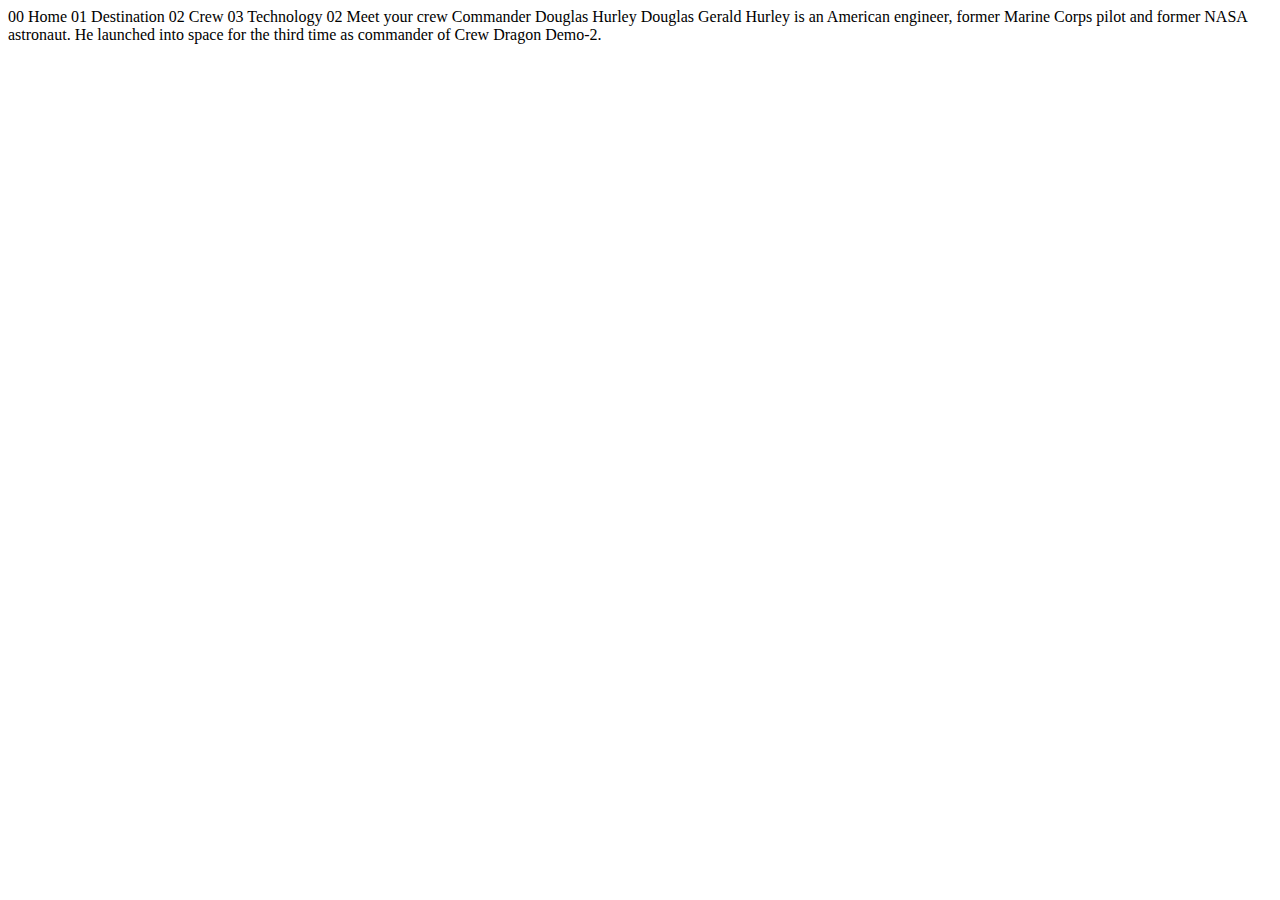
<file: starter-code/crew-commander.html>
<!DOCTYPE html>
<html lang="en">
<head>
  <meta charset="UTF-8">
  <meta name="viewport" content="width=device-width, initial-scale=1.0">

  <link rel="icon" type="image/png" sizes="32x32" href="./assets/favicon-32x32.png">
  
  <title>Frontend Mentor | Space tourism website</title>
</head>
<body>

  00 Home
  01 Destination
  02 Crew
  03 Technology

  02 Meet your crew

  Commander
  Douglas Hurley

  Douglas Gerald Hurley is an American engineer, former Marine Corps pilot 
  and former NASA astronaut. He launched into space for the third time as 
  commander of Crew Dragon Demo-2.
</body>
</html>
</file>
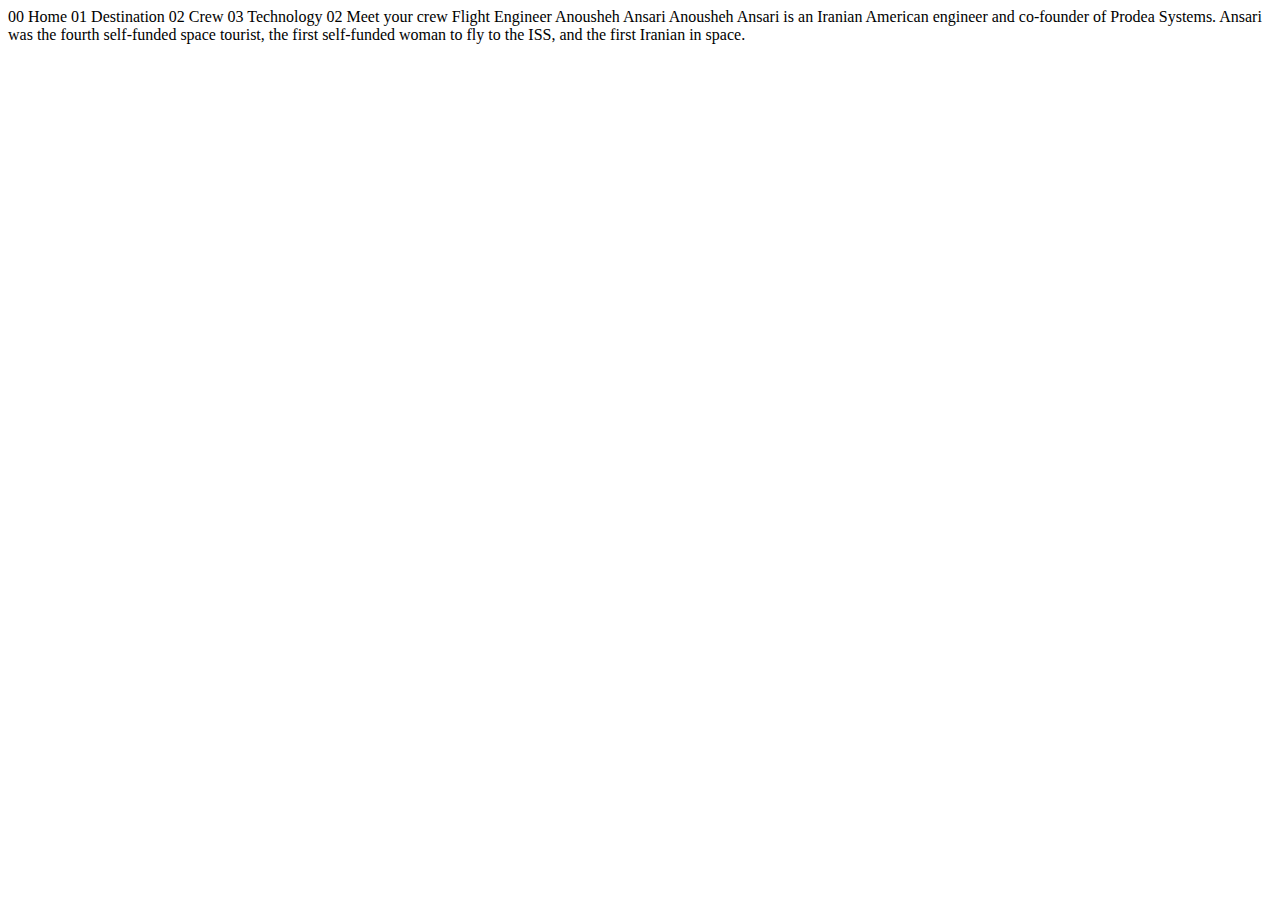
<file: starter-code/crew-engineer.html>
<!DOCTYPE html>
<html lang="en">
<head>
  <meta charset="UTF-8">
  <meta name="viewport" content="width=device-width, initial-scale=1.0">

  <link rel="icon" type="image/png" sizes="32x32" href="./assets/favicon-32x32.png">
  
  <title>Frontend Mentor | Space tourism website</title>
</head>
<body>

  00 Home
  01 Destination
  02 Crew
  03 Technology

  02 Meet your crew

  Flight Engineer
  Anousheh Ansari

  Anousheh Ansari is an Iranian American engineer and co-founder of Prodea Systems. 
  Ansari was the fourth self-funded space tourist, the first self-funded woman to 
  fly to the ISS, and the first Iranian in space. 
</body>
</html>
</file>
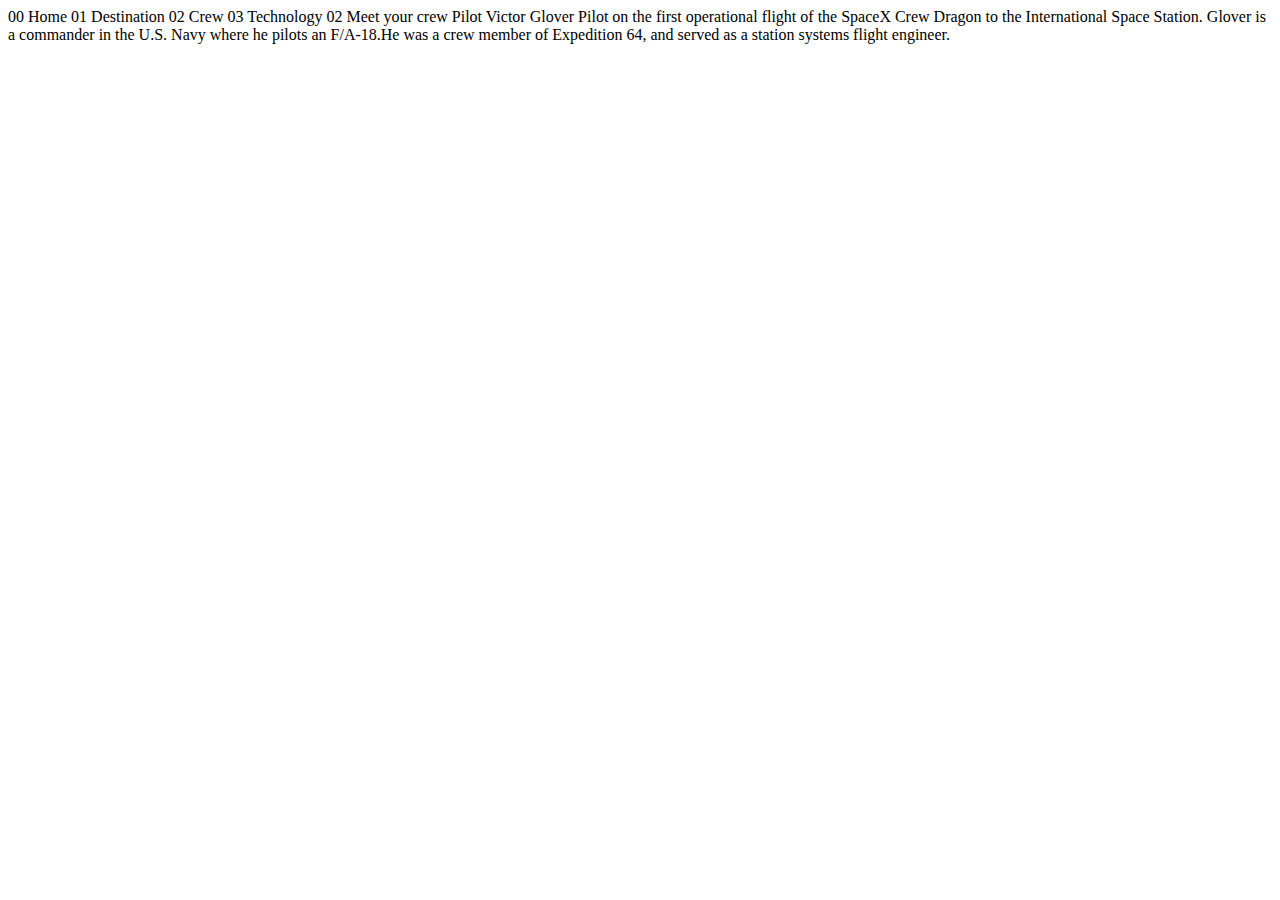
<file: starter-code/crew-pilot.html>
<!DOCTYPE html>
<html lang="en">
<head>
  <meta charset="UTF-8">
  <meta name="viewport" content="width=device-width, initial-scale=1.0">

  <link rel="icon" type="image/png" sizes="32x32" href="./assets/favicon-32x32.png">
  
  <title>Frontend Mentor | Space tourism website</title>
</head>
<body>

  00 Home
  01 Destination
  02 Crew
  03 Technology

  02 Meet your crew

  Pilot
  Victor Glover

  Pilot on the first operational flight of the SpaceX Crew Dragon to the 
  International Space Station. Glover is a commander in the U.S. Navy where 
  he pilots an F/A-18.He was a crew member of Expedition 64, and served as a 
  station systems flight engineer. 
</body>
</html>
</file>
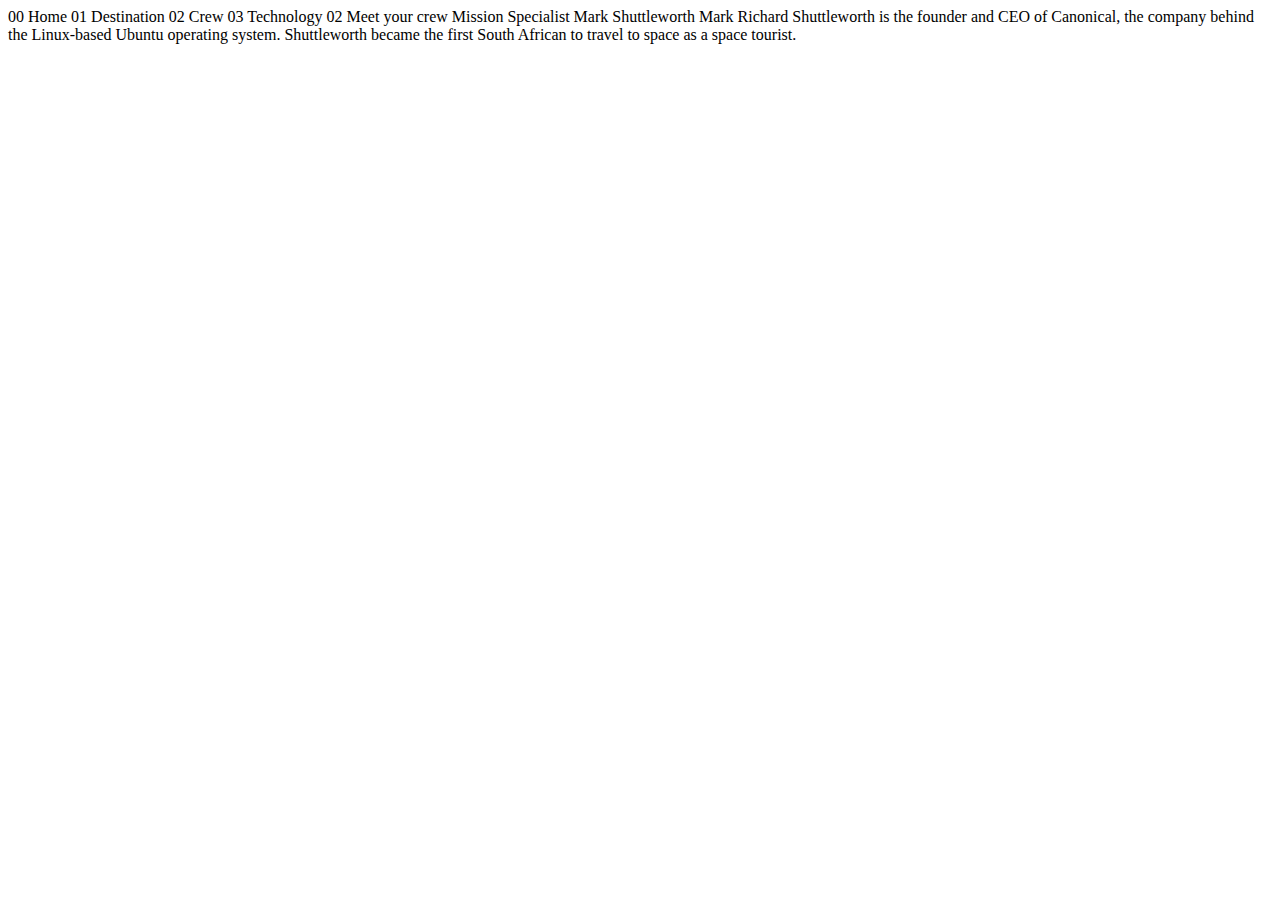
<file: starter-code/crew-specialist.html>
<!DOCTYPE html>
<html lang="en">
<head>
  <meta charset="UTF-8">
  <meta name="viewport" content="width=device-width, initial-scale=1.0">

  <link rel="icon" type="image/png" sizes="32x32" href="./assets/favicon-32x32.png">
  
  <title>Frontend Mentor | Space tourism website</title>
</head>
<body>

  00 Home
  01 Destination
  02 Crew
  03 Technology

  02 Meet your crew

  Mission Specialist
  Mark Shuttleworth

  Mark Richard Shuttleworth is the founder and CEO of Canonical, the company behind 
  the Linux-based Ubuntu operating system. Shuttleworth became the first South 
  African to travel to space as a space tourist.
</body>
</html>
</file>
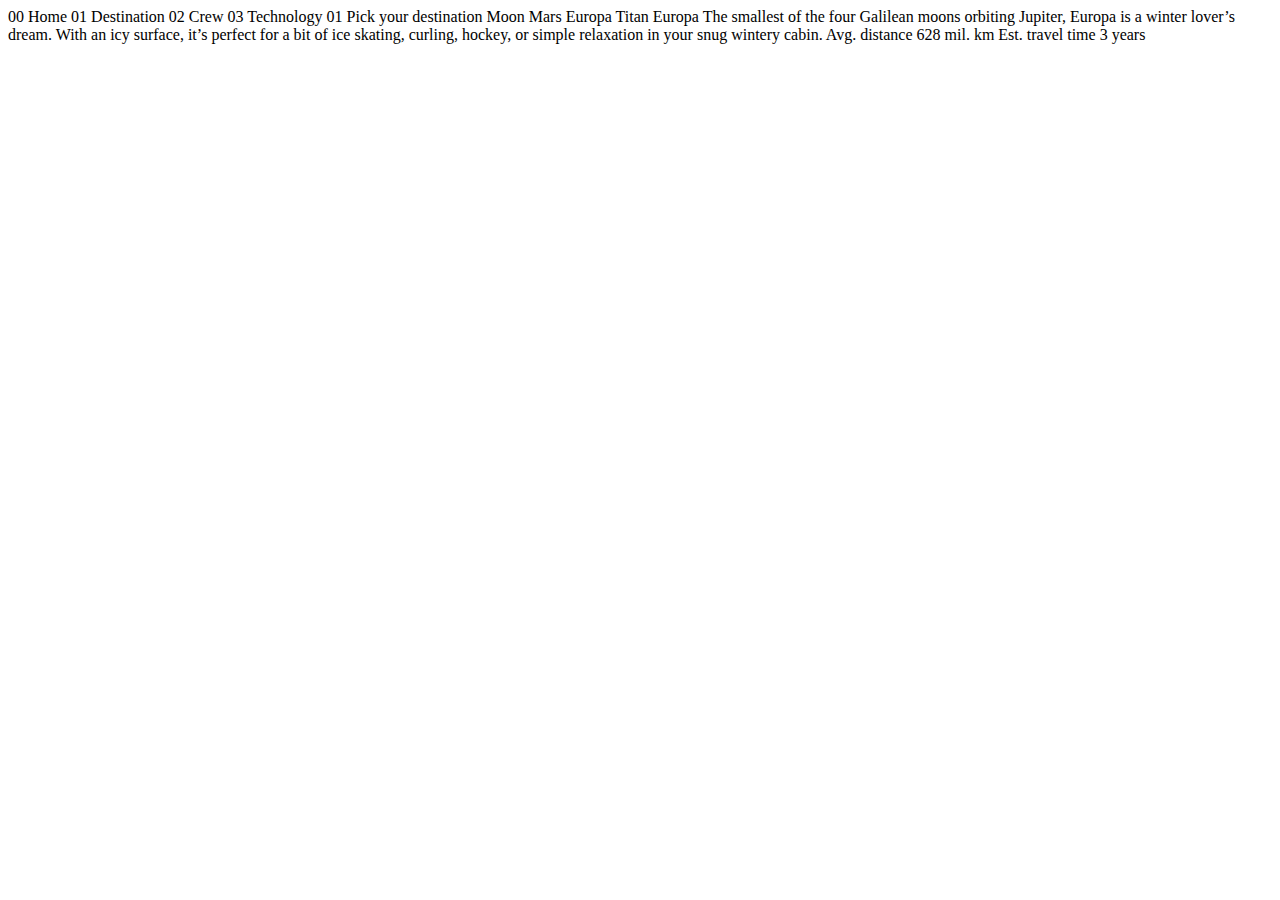
<file: starter-code/destination-europa.html>
<!DOCTYPE html>
<html lang="en">
<head>
  <meta charset="UTF-8">
  <meta name="viewport" content="width=device-width, initial-scale=1.0">

  <link rel="icon" type="image/png" sizes="32x32" href="./assets/favicon-32x32.png">
  
  <title>Frontend Mentor | Space tourism website</title>
</head>
<body>

  00 Home
  01 Destination
  02 Crew
  03 Technology

  01 Pick your destination

  Moon
  Mars
  Europa
  Titan

  Europa

  The smallest of the four Galilean moons orbiting Jupiter, Europa is a 
  winter lover’s dream. With an icy surface, it’s perfect for a bit of 
  ice skating, curling, hockey, or simple relaxation in your snug 
  wintery cabin.

  Avg. distance
  628 mil. km

  Est. travel time
  3 years
</body>
</html>
</file>
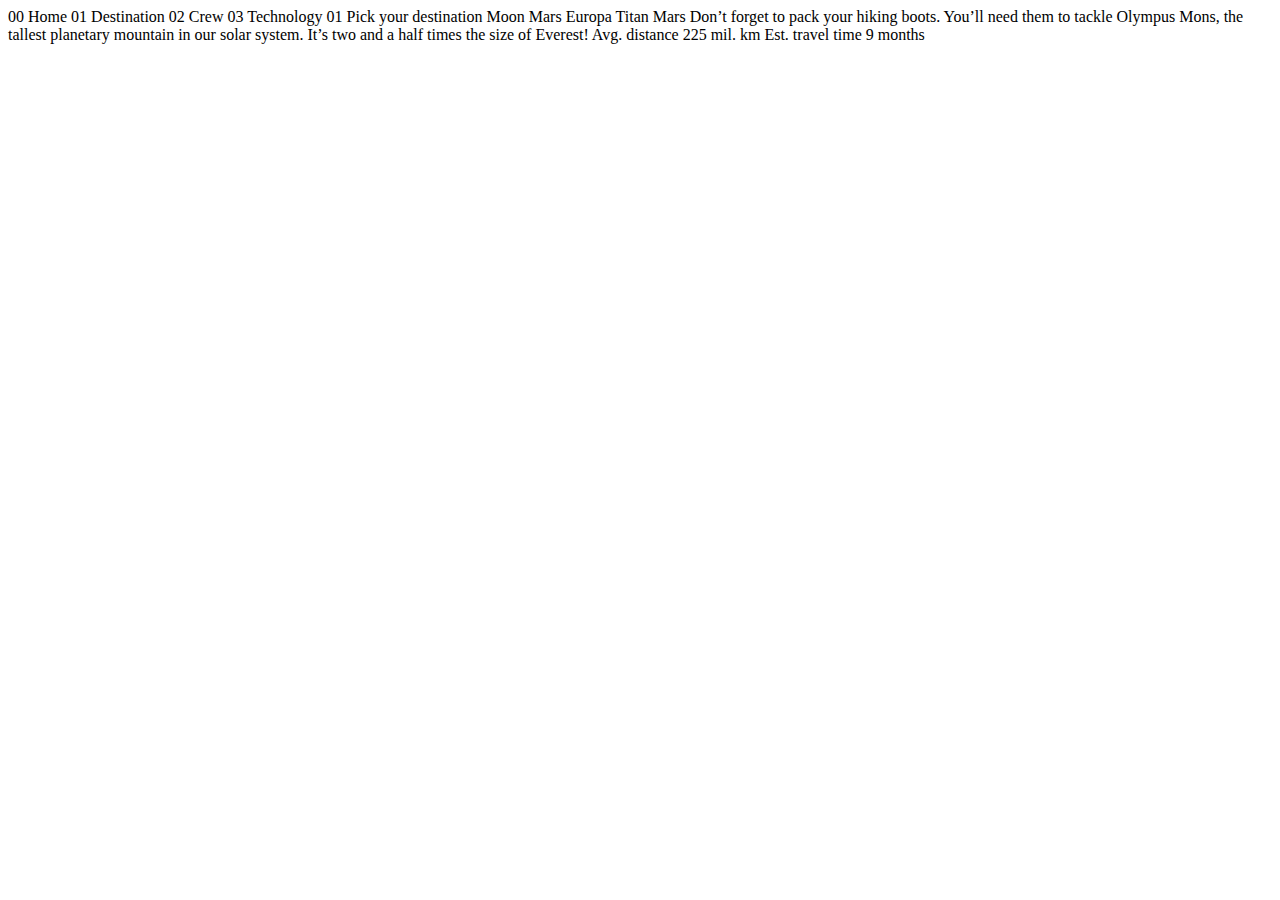
<file: starter-code/destination-mars.html>
<!DOCTYPE html>
<html lang="en">
<head>
  <meta charset="UTF-8">
  <meta name="viewport" content="width=device-width, initial-scale=1.0">

  <link rel="icon" type="image/png" sizes="32x32" href="./assets/favicon-32x32.png">
  
  <title>Frontend Mentor | Space tourism website</title>
</head>
<body>

  00 Home
  01 Destination
  02 Crew
  03 Technology

  01 Pick your destination

  Moon
  Mars
  Europa
  Titan

  Mars

  Don’t forget to pack your hiking boots. You’ll need them to tackle Olympus Mons, 
  the tallest planetary mountain in our solar system. It’s two and a half times 
  the size of Everest!

  Avg. distance
  225 mil. km

  Est. travel time
  9 months
</body>
</html>
</file>
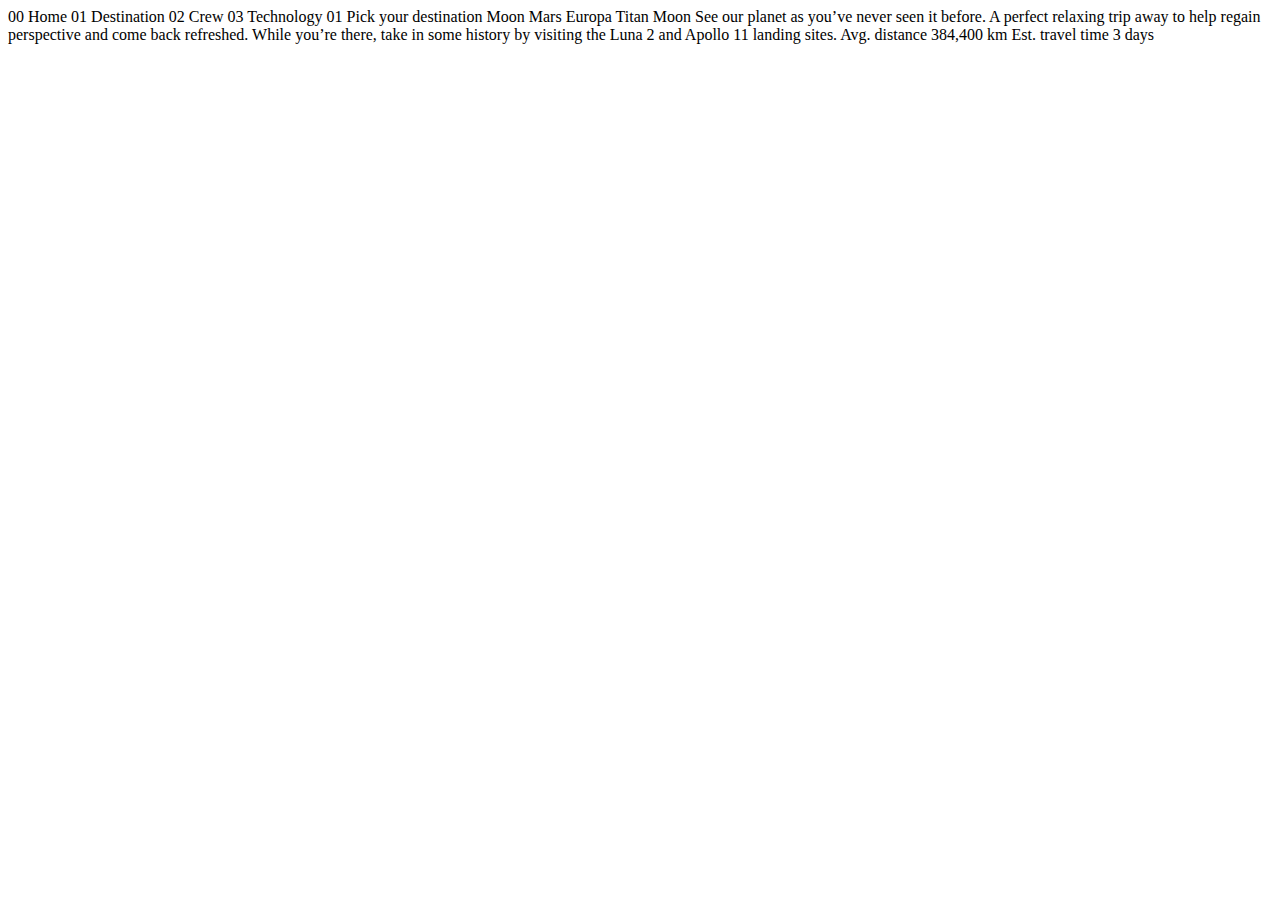
<file: starter-code/destination-moon.html>
<!DOCTYPE html>
<html lang="en">
<head>
  <meta charset="UTF-8">
  <meta name="viewport" content="width=device-width, initial-scale=1.0">

  <link rel="icon" type="image/png" sizes="32x32" href="./assets/favicon-32x32.png">
  
  <title>Frontend Mentor | Space tourism website</title>
</head>
<body>

  00 Home
  01 Destination
  02 Crew
  03 Technology

  01 Pick your destination

  Moon
  Mars
  Europa
  Titan

  Moon

  See our planet as you’ve never seen it before. A perfect relaxing trip away to help 
  regain perspective and come back refreshed. While you’re there, take in some history 
  by visiting the Luna 2 and Apollo 11 landing sites.

  Avg. distance
  384,400 km

  Est. travel time
  3 days
</body>
</html>
</file>
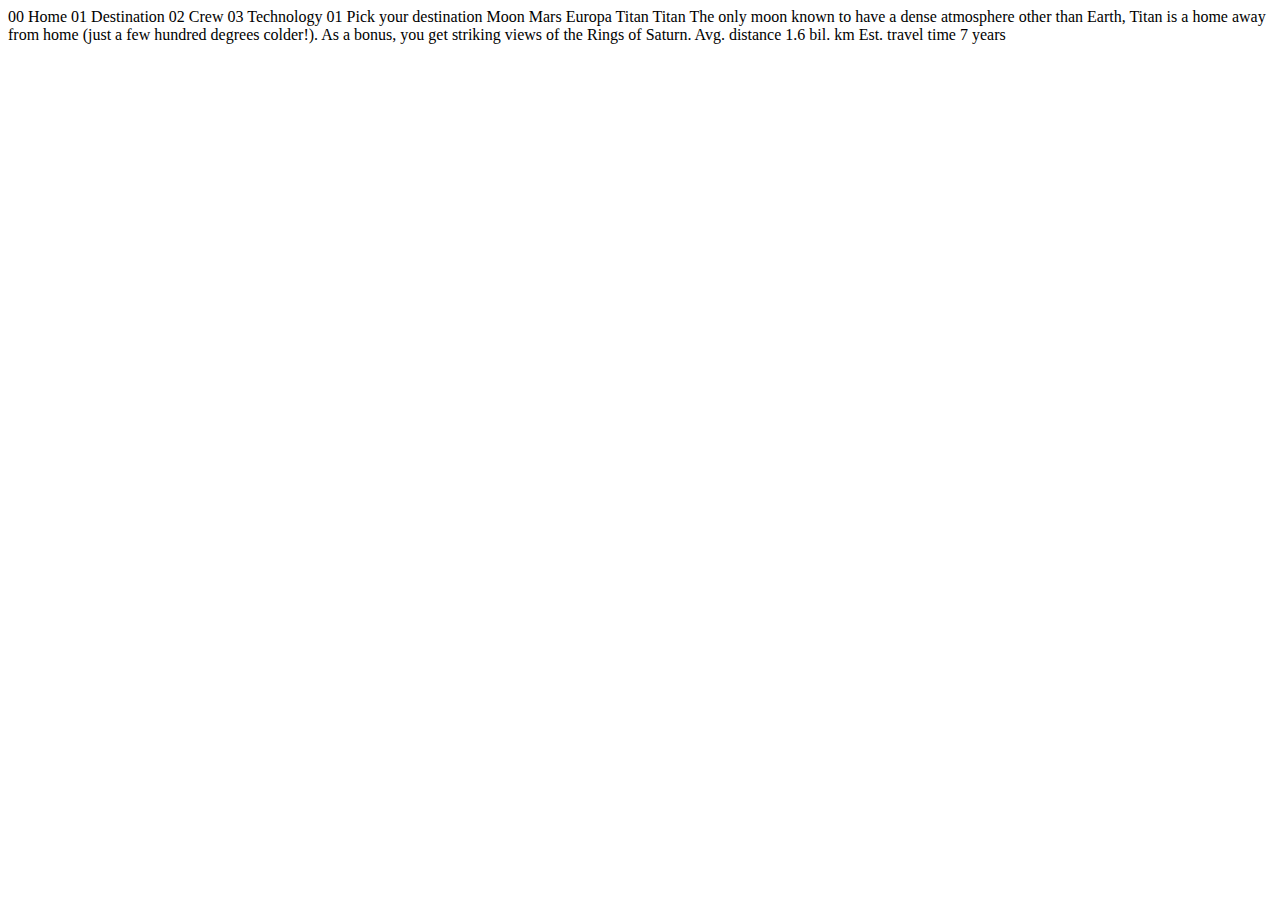
<file: starter-code/destination-titan.html>
<!DOCTYPE html>
<html lang="en">
<head>
  <meta charset="UTF-8">
  <meta name="viewport" content="width=device-width, initial-scale=1.0">

  <link rel="icon" type="image/png" sizes="32x32" href="./assets/favicon-32x32.png">
  
  <title>Frontend Mentor | Space tourism website</title>
</head>
<body>

  00 Home
  01 Destination
  02 Crew
  03 Technology

  01 Pick your destination

  Moon
  Mars
  Europa
  Titan

  Titan

  The only moon known to have a dense atmosphere other than Earth, Titan 
  is a home away from home (just a few hundred degrees colder!). As a 
  bonus, you get striking views of the Rings of Saturn.

  Avg. distance
  1.6 bil. km

  Est. travel time
  7 years
</body>
</html>
</file>
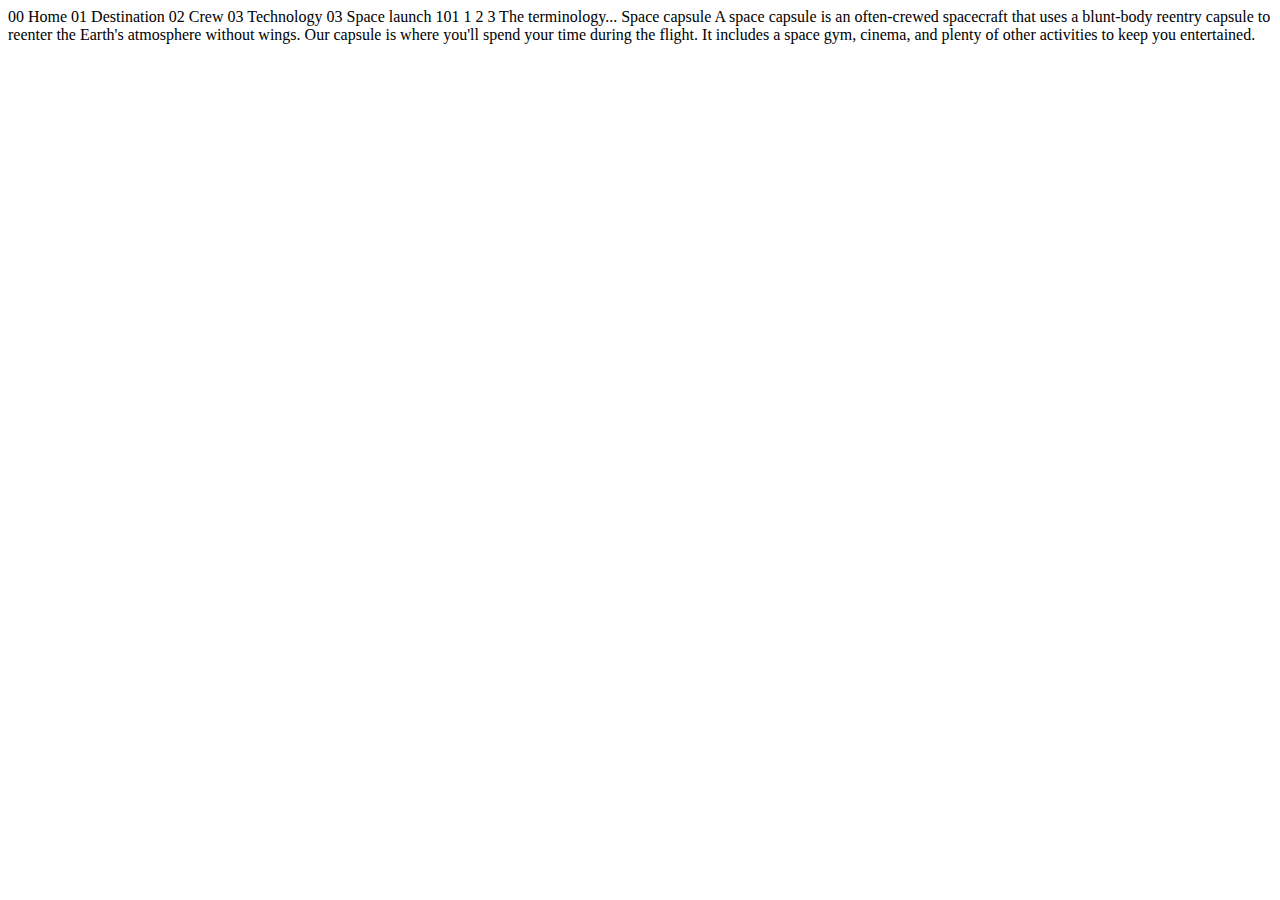
<file: starter-code/technology-capsule.html>
<!DOCTYPE html>
<html lang="en">
<head>
  <meta charset="UTF-8">
  <meta name="viewport" content="width=device-width, initial-scale=1.0">

  <link rel="icon" type="image/png" sizes="32x32" href="./assets/favicon-32x32.png">
  
  <title>Frontend Mentor | Space tourism website</title>
</head>
<body>

  00 Home
  01 Destination
  02 Crew
  03 Technology

  03 Space launch 101

  1
  2
  3

  The terminology...
  Space capsule

  A space capsule is an often-crewed spacecraft that uses a blunt-body reentry 
  capsule to reenter the Earth's atmosphere without wings. Our capsule is where 
  you'll spend your time during the flight. It includes a space gym, cinema, 
  and plenty of other activities to keep you entertained.
</body>
</html>
</file>
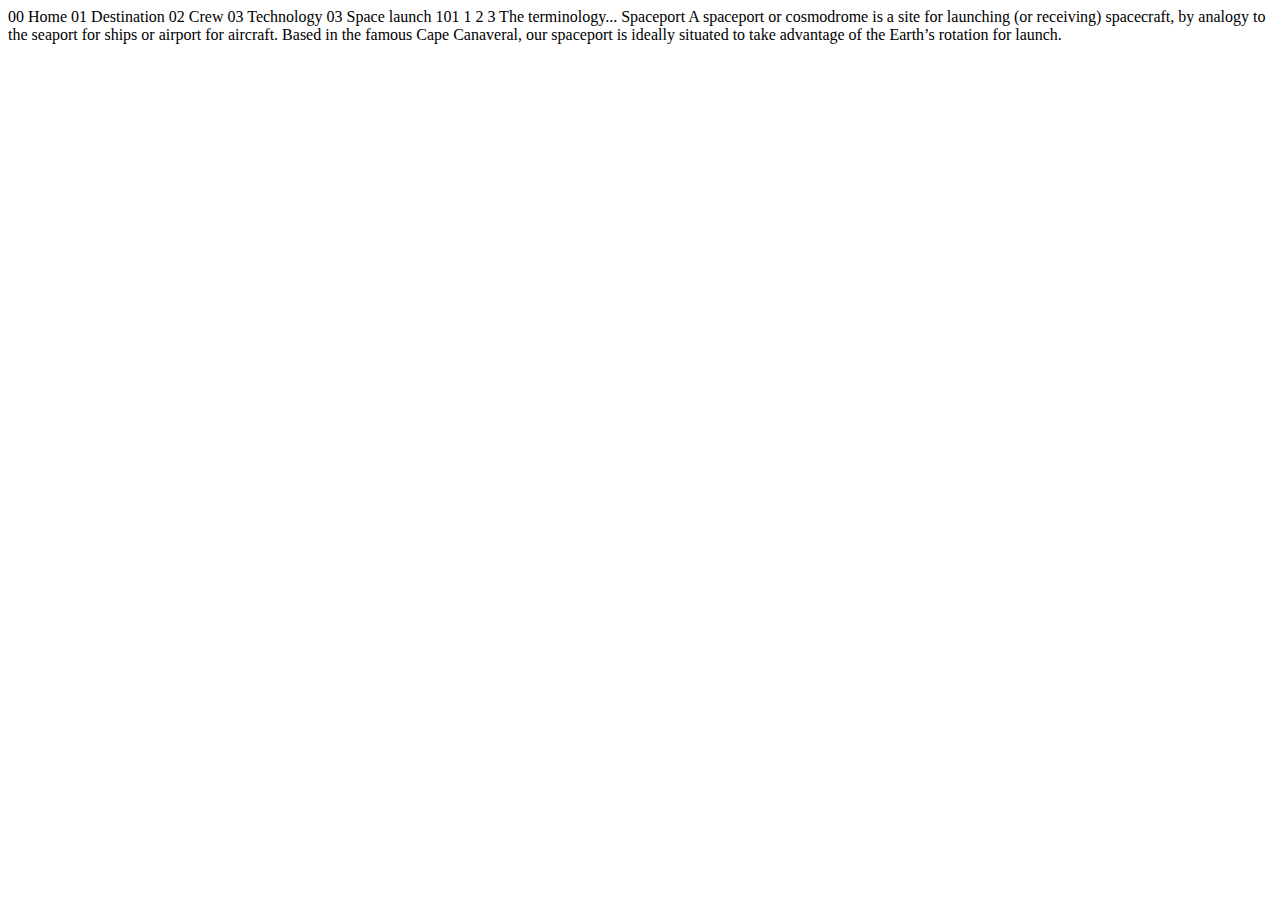
<file: starter-code/technology-spaceport.html>
<!DOCTYPE html>
<html lang="en">
<head>
  <meta charset="UTF-8">
  <meta name="viewport" content="width=device-width, initial-scale=1.0">

  <link rel="icon" type="image/png" sizes="32x32" href="./assets/favicon-32x32.png">
  
  <title>Frontend Mentor | Space tourism website</title>
</head>
<body>

  00 Home
  01 Destination
  02 Crew
  03 Technology

  03 Space launch 101

  1
  2
  3

  The terminology...
  Spaceport

  A spaceport or cosmodrome is a site for launching (or receiving) spacecraft, 
  by analogy to the seaport for ships or airport for aircraft. Based in the 
  famous Cape Canaveral, our spaceport is ideally situated to take advantage 
  of the Earth’s rotation for launch.
</body>
</html>
</file>
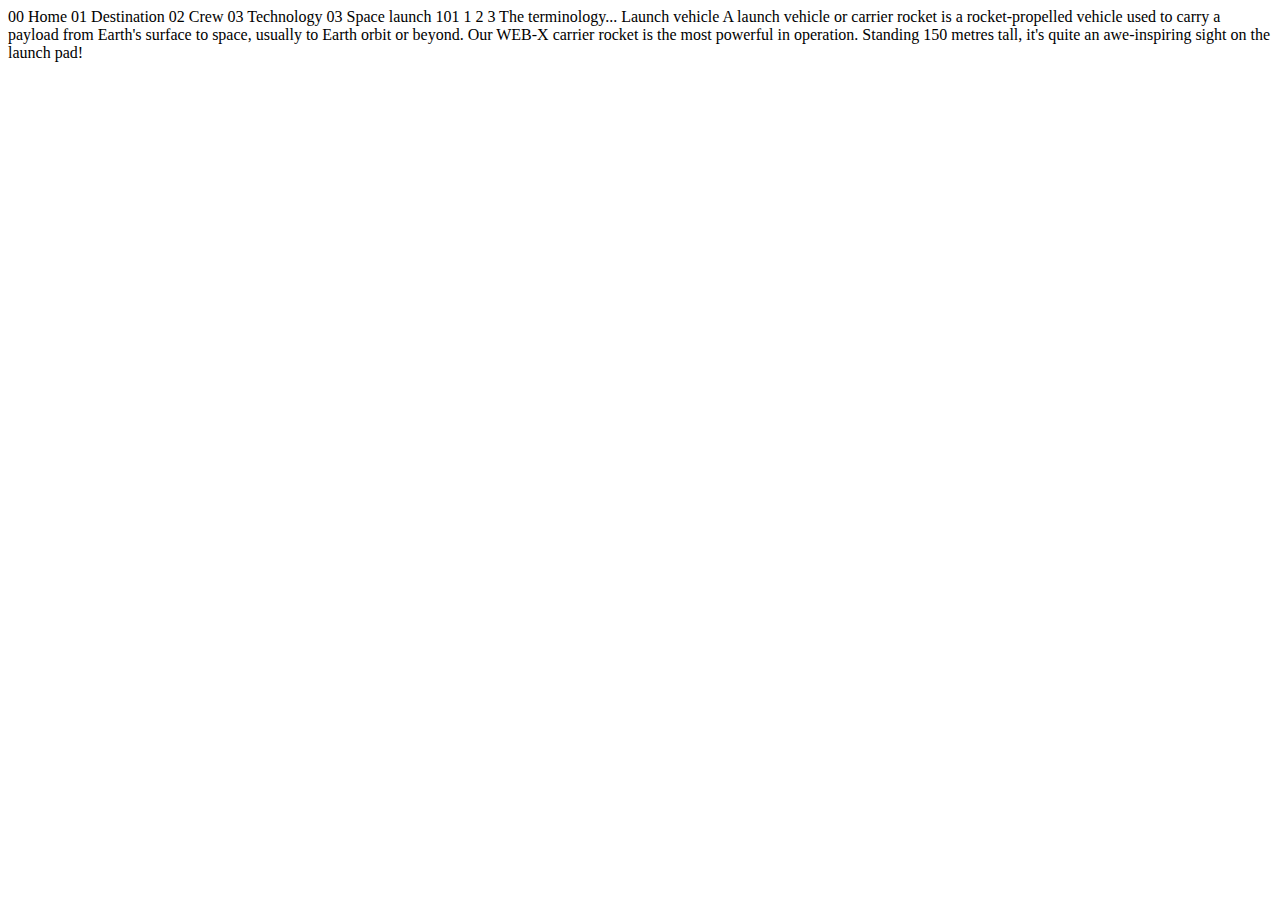
<file: starter-code/technology-vehicle.html>
<!DOCTYPE html>
<html lang="en">
<head>
  <meta charset="UTF-8">
  <meta name="viewport" content="width=device-width, initial-scale=1.0">

  <link rel="icon" type="image/png" sizes="32x32" href="./assets/favicon-32x32.png">
  
  <title>Frontend Mentor | Space tourism website</title>
</head>
<body>

  00 Home
  01 Destination
  02 Crew
  03 Technology

  03 Space launch 101

  1
  2
  3

  The terminology...
  Launch vehicle

  A launch vehicle or carrier rocket is a rocket-propelled vehicle used to carry a 
  payload from Earth's surface to space, usually to Earth orbit or beyond. Our 
  WEB-X carrier rocket is the most powerful in operation. Standing 150 metres tall, 
  it's quite an awe-inspiring sight on the launch pad!
</body>
</html>
</file>
